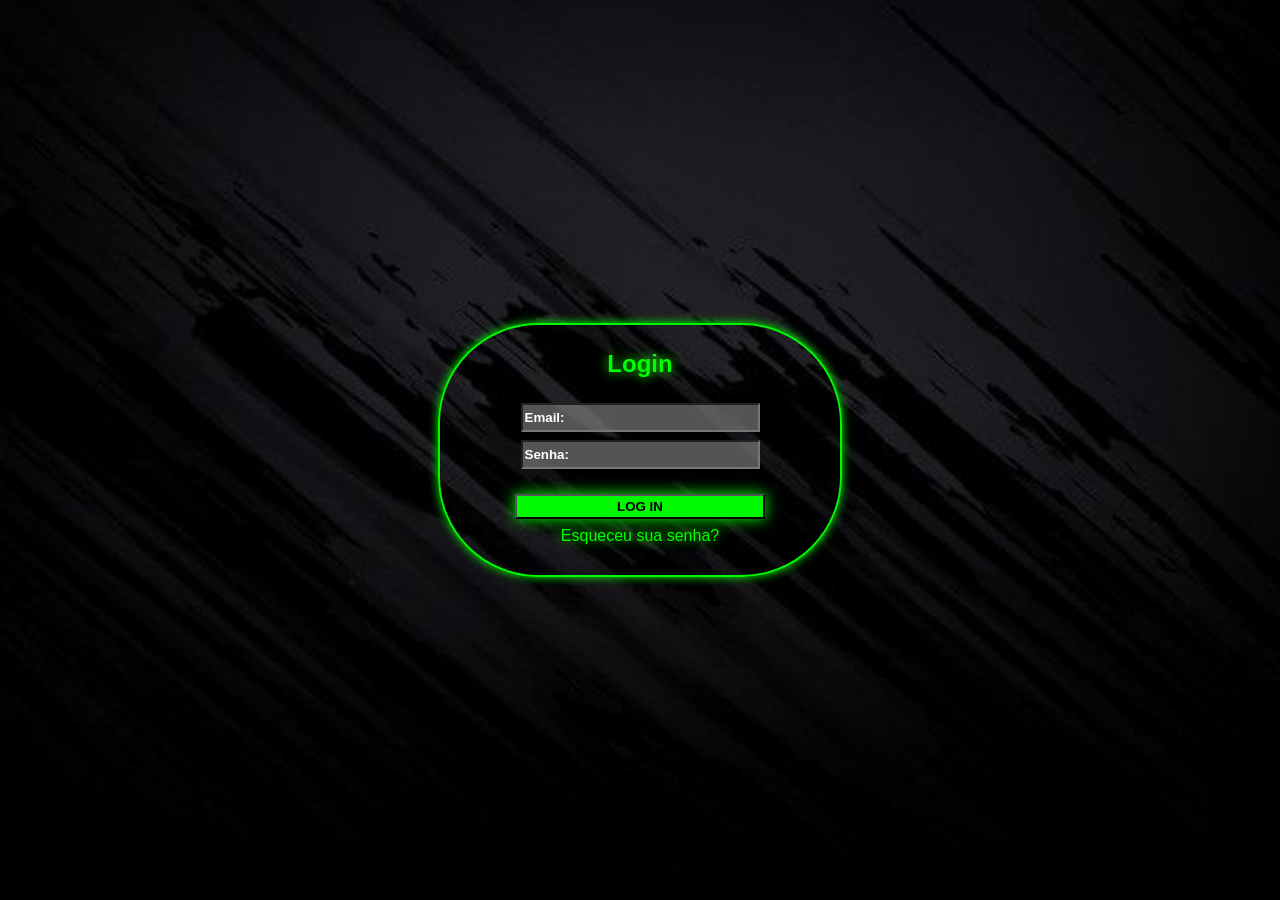
<file: index.html>
<!DOCTYPE html>
<html lang="pt-br">
<head>
    <meta charset="UTF-8">
    <meta name="viewport" content="width=device-width, initial-scale=1.0">
    <title>login</title>
    <link rel="stylesheet" href="index.css">
    
</head>
<body>
    <nav id="nav1">
        <h1>Login</h1>
        <input type="email" placeholder="Email:">
        <input type="Senha" placeholder="Senha:">
        <button id="botao1">LOG IN</button>
        <a href="">Esqueceu sua senha?</a>
    </nav>
</body>
</html>
</file>
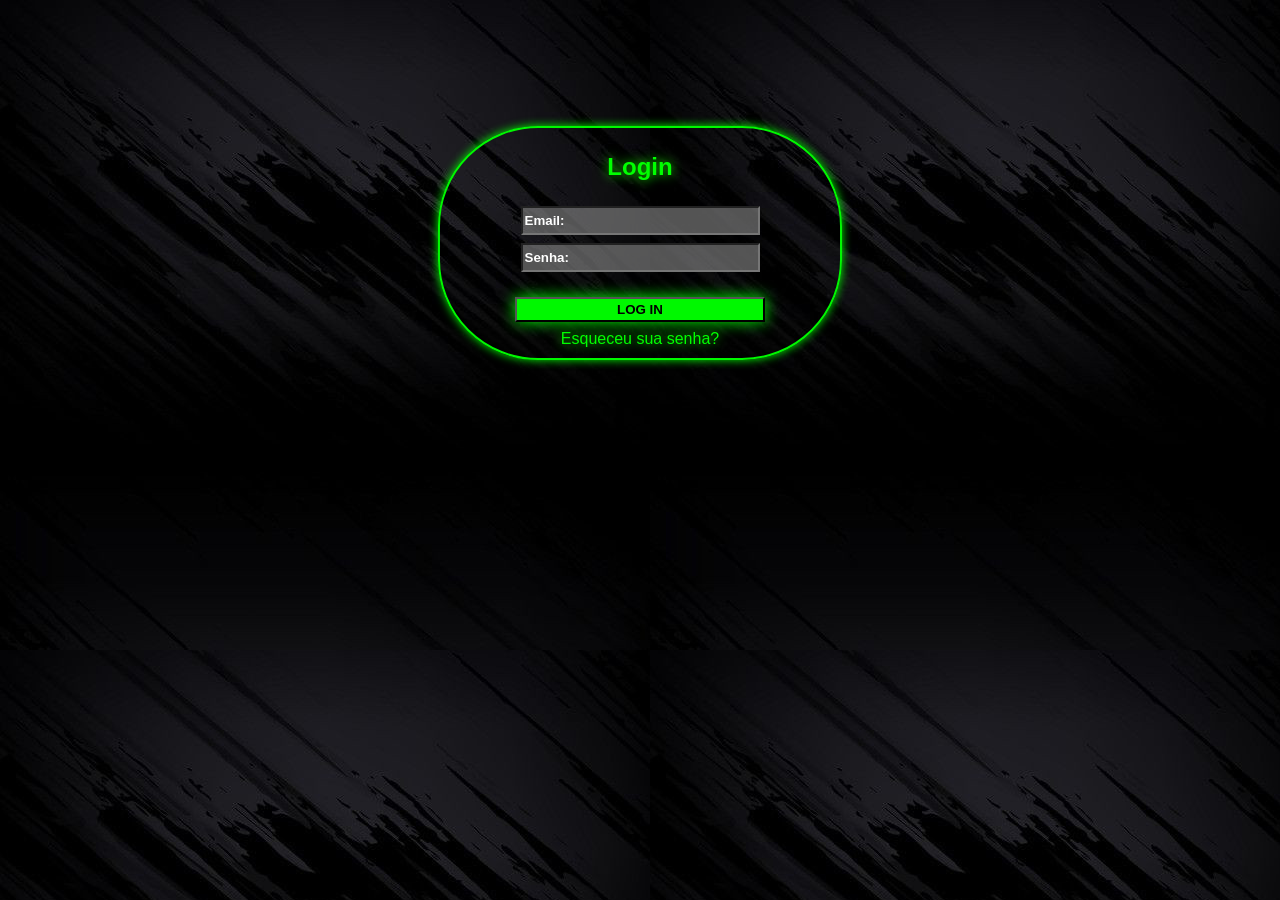
<file: login.html>
<!DOCTYPE html>
<html lang="pt-br">
<head>
    <meta charset="UTF-8">
    <meta name="viewport" content="width=device-width, initial-scale=1.0">
    <title>login</title>
    <link rel="stylesheet" href="login.css">
    
</head>
<body>
    <nav id="nav1">
        <h1>Login</h1>
        <input type="email" placeholder="Email:">
        <input type="Senha" placeholder="Senha:">
        <button id="botao1">LOG IN</button>
        <a href="">Esqueceu sua senha?</a>
    </nav>
</body>
</html>
</file>
<file: index.css>
body{
    background-image: url('imagem-preta.jpg');
    font-family: Arial, Helvetica, sans-serif;
    background-size: cover;
}
h1{
    color: rgb(0, 255, 0);
    text-shadow: 0px 0px 12px rgb(30, 255, 1);
    padding: 5px;
    font-weight: bolder;
    text-align: center;
}
input{
    padding: 5px 60px 5px 2px;
    display: block;
    margin: 8px auto 8px auto;
    background-color: rgba(128, 128, 128, 0.658);
    color: white;
    font-weight: bold;
}
#nav1{
    height: 250px;
    width: 1000px;
    position: absolute;
    border: solid rgb(0, 248, 0) 2px;
    box-shadow: 0px 0px 10px rgb(0, 248, 0);
    max-width: 400px;
    border-radius: 100px;
    left: 50%;
    top: 50%;
    transform: translate(-50%, -50%);
}
#botao1{
    padding: 3px 100px 3px 100px;
    display: block;
    margin: 25px auto 8px auto;
    color: black;
    background-color: rgb(0, 248, 0);
    box-shadow:  0px 0px 15px rgb(0, 248, 0);
    font-weight: bold;
}
::placeholder{
    color: white;
    font-weight: bold;
}
a{
    text-decoration: none;
    color: rgb(0, 255, 0);
    text-shadow: 0px 0px 12px rgb(30, 255, 1);
    text-align: center;
    display: block;
}
input:hover{
    box-shadow: white 0px 0px 10px;
}
</file>
<file: login.css>
body{
    background-image: url('imagem-preta.jpg');
    font-family: Arial, Helvetica, sans-serif;
}
h1{
    color: rgb(0, 255, 0);
    text-shadow: 0px 0px 12px rgb(30, 255, 1);
    padding: 5px;
    font-weight: bolder;
    text-align: center;
}
input{
    padding: 5px 60px 5px 2px;
    display: block;
    margin: 8px auto 8px auto;
    background-color: rgba(128, 128, 128, 0.658);
    color: white;
    font-weight: bold;
}
#nav1{
    border: solid rgb(0, 248, 0) 2px;
    box-shadow: 0px 0px 10px rgb(0, 248, 0);
    max-width: 400px;
    height: 230px;
    border-radius: 100px;
    margin: 10% auto 10% auto;
}
#botao1{
    padding: 3px 100px 3px 100px;
    display: block;
    margin: 25px auto 8px auto;
    color: black;
    background-color: rgb(0, 248, 0);
    box-shadow:  0px 0px 15px rgb(0, 248, 0);
    font-weight: bold;
}
::placeholder{
    color: white;
    font-weight: bold;
}
a{
    text-decoration: none;
    color: rgb(0, 255, 0);
    text-shadow: 0px 0px 12px rgb(30, 255, 1);
    text-align: center;
    display: block;
}
input:hover{
    box-shadow: white 0px 0px 10px;
}
</file>
